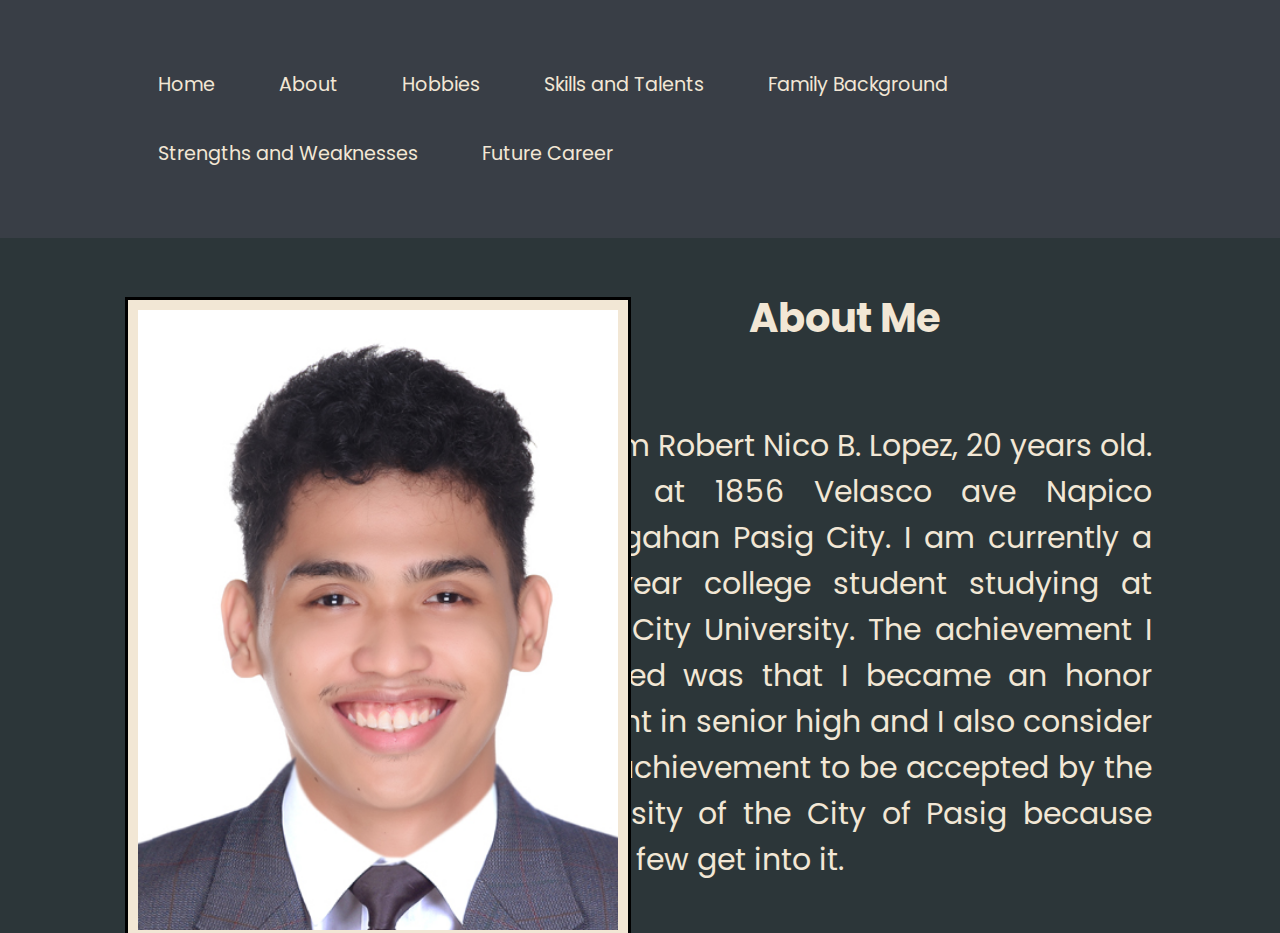
<file: aboutme.html>
<!DOCTYPE html>
<html lang="en">
<head>
    <meta charset="UTF-8">
    <meta http-equiv="X-UA-Compatible" content="IE=edge">
    <meta name="viewport" content="width=device-width, initial-scale=1.0">
    <title>Robert Nico</title>
    <link rel="stylesheet" href="./styles.css">
</head>

<!----Navigation-->
<body style= "background-color: #2C3639;">
    <nav class="navbar navbar-expand-lg fixed-top navbarScroll">
        <div class="container">
            <div class="collapse navbar-collapse" id="navbarSupportedContent">
                <ul class="navbar">
                    
                    <li class="nav-item active">
                        <a class="nav-link" href="index.html">Home</a>
                    </li>
                    <li class="nav-item">
                        <a class="nav-link" href="aboutme.html">About</a>
                    </li>
                    <li class="nav-item">
                        <a class="nav-link" href="hobby.html">Hobbies</a>
                    </li>
                    <li class="nav-item">
                        <a class="nav-link" href="skills.html">Skills and Talents</a>
                    </li>
                    <li class="nav-item">
                        <a class="nav-link" href="fam.html">Family Background</a>
                    </li>
                    <li class="nav-item">
                        <a class="nav-link" href="strength.html">Strengths and Weaknesses</a>
                    </li>
                    <li class="nav-item">
                        <a class="nav-link" href="career.html">Future Career</a>
                    </li>
                </ul>
                
                
            </div>
        </div>
    </nav>
<!--End of Navigation-->

<!--About-->
<div id ="About"></div>
<div class="container">
    <div class="row">
        <div class="about1">
            <img src="aboutme.jpg" width="500" alt="Second Image" id="image2" style="top: 300px;"></div>
            <div class="about2">

                <h1 class = "titleabtme">About Me</h1>
                
                <br>
                <br>
                <br>
                <p style="font-size: 30px; text-align: justify;">Hi! I am Robert Nico B. Lopez, 20 years old. I live at 
                    1856 Velasco ave Napico Manggahan Pasig City. I am currently a first year college student studying at
                     Pasig City University. The achievement I received was that I became an honor student in senior high and I
                      also consider it an achievement to be accepted by the University of the City of Pasig because only a few get 
                      into it.
                </p>
                

                
                
              
                
                
            </div>
        </div>
    </div>
</div>






</body>
</html>
</file>
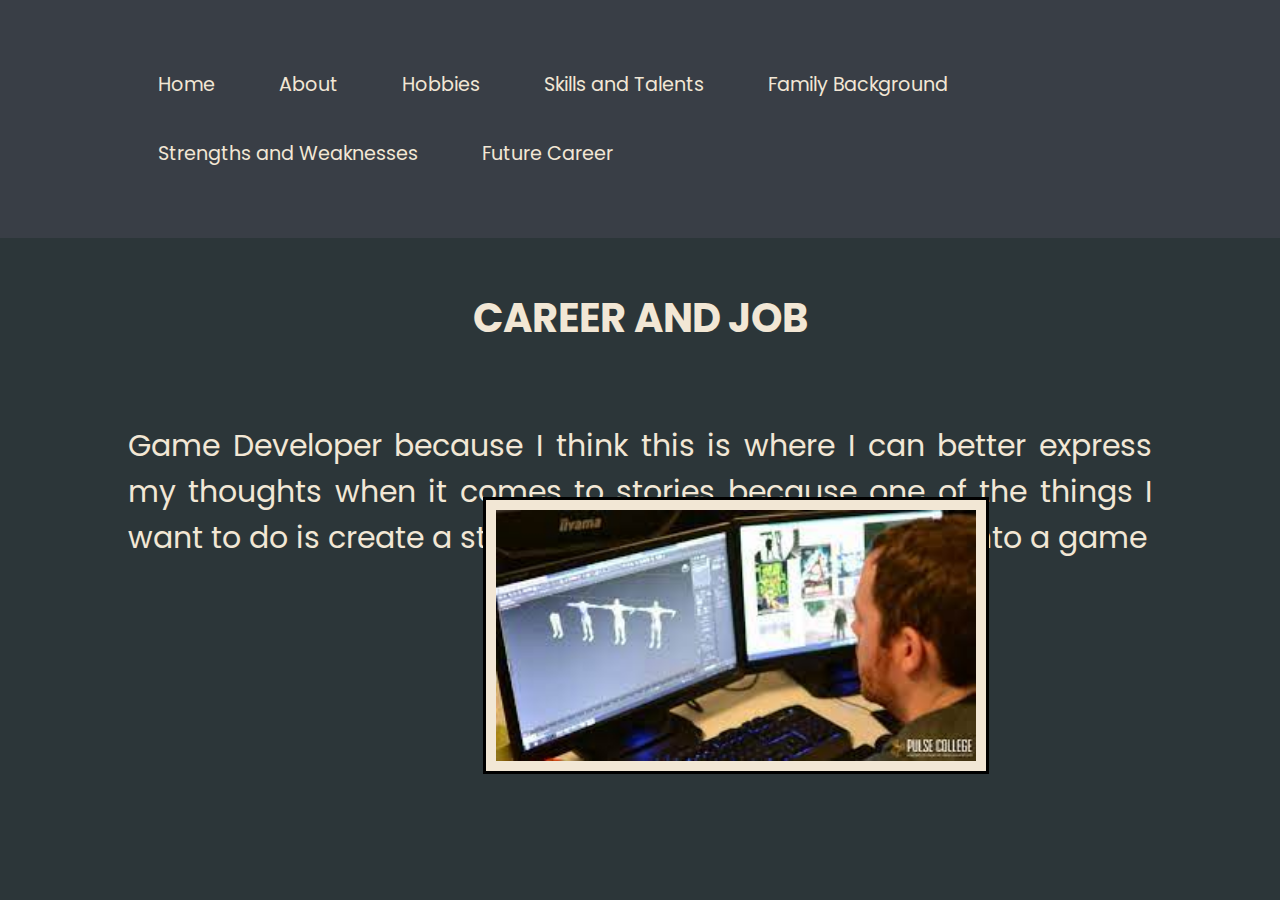
<file: career.html>
<!DOCTYPE html>
<html lang="en">
<head>
    <meta charset="UTF-8">
    <meta http-equiv="X-UA-Compatible" content="IE=edge">
    <meta name="viewport" content="width=device-width, initial-scale=1.0">
    <title>Robert Nico</title>
    <link rel="stylesheet" href="./styles.css">
</head>

<!----Navigation-->
<body style= "background-color: #2C3639;">
    <nav class="navbar navbar-expand-lg fixed-top navbarScroll">
        <div class="container">
            <div class="collapse navbar-collapse" id="navbarSupportedContent">
                <ul class="navbar">
                    
                    <li class="nav-item active">
                        <a class="nav-link" href="index.html">Home</a>
                    </li>
                    <li class="nav-item">
                        <a class="nav-link" href="aboutme.html">About</a>
                    </li>
                    <li class="nav-item">
                        <a class="nav-link" href="hobby.html">Hobbies</a>
                    </li>
                    <li class="nav-item">
                        <a class="nav-link" href="skills.html">Skills and Talents</a>
                    </li>
                    <li class="nav-item">
                        <a class="nav-link" href="fam.html">Family Background</a>
                    </li>
                    <li class="nav-item">
                        <a class="nav-link" href="strength.html">Strengths and Weaknesses</a>
                    </li>
                    <li class="nav-item">
                        <a class="nav-link" href="career.html">Future Career</a>
                    </li>
                </ul>
                
                
            </div>
        </div>
    </nav>
<!--End of Navigation-->

<!--About-->
<div id ="About"></div>
<div class="container">
    <div class="row">
        <div class="about1">
            <center>
                <div class="about2">
                    <h1 class = "titleabtme">CAREER AND JOB</h1>
                    <br>
                    <br>
                    <br>
                    <p style="font-size: 30px; text-align: justify;">Game Developer because I think this is where I can better express my thoughts when it
                         comes to stories because one of the things I want to do is create a story scenario that can be turned into a game

                    </p>
    
                    <div class="pics">
    
                    
                        
                    <img src="CAREER.jpg" width="500" style="top: 500px;">
    
    
                </div>
                </center>         
    
                    
                    
                  
                    
                    
                </div>
            </div>
        </div>
    </div>
    
    
    
    
    
    
    </body>
    </html>
</file>
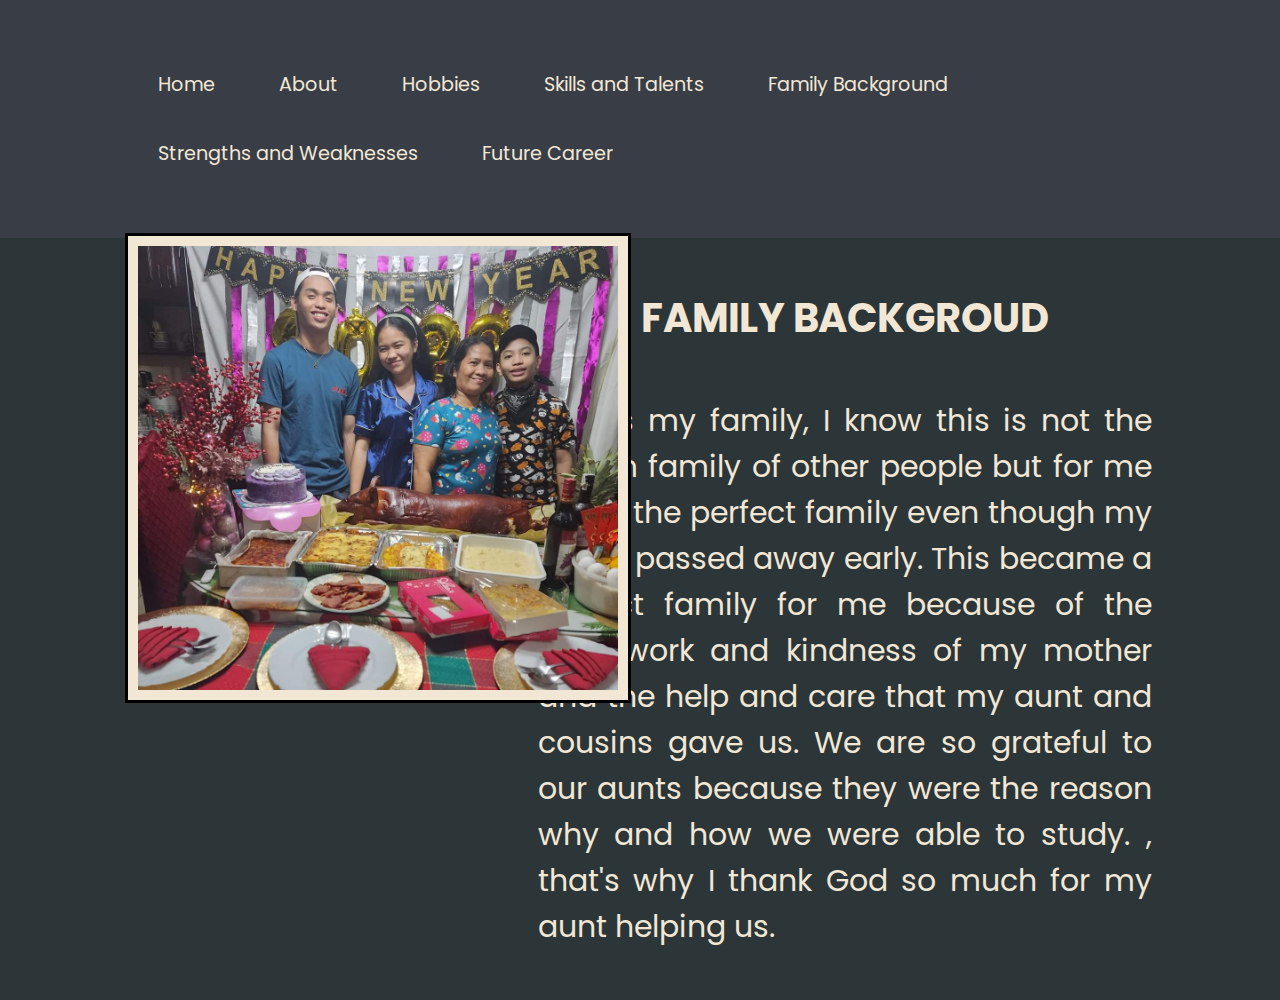
<file: fam.html>
<!DOCTYPE html>
<html lang="en">
<head>
    <meta charset="UTF-8">
    <meta http-equiv="X-UA-Compatible" content="IE=edge">
    <meta name="viewport" content="width=device-width, initial-scale=1.0">
    <title>Robert Nico</title>
    <link rel="stylesheet" href="./styles.css">
</head>

<!----Navigation-->
<body style= "background-color: #2C3639;">
    <nav class="navbar navbar-expand-lg fixed-top navbarScroll">
        <div class="container">
            <div class="collapse navbar-collapse" id="navbarSupportedContent">
                <ul class="navbar">
                    
                    <li class="nav-item active">
                        <a class="nav-link" href="index.html">Home</a>
                    </li>
                    <li class="nav-item">
                        <a class="nav-link" href="aboutme.html">About</a>
                    </li>
                    <li class="nav-item">
                        <a class="nav-link" href="hobby.html">Hobbies</a>
                    </li>
                    <li class="nav-item">
                        <a class="nav-link" href="skills.html">Skills and Talents</a>
                    </li>
                    <li class="nav-item">
                        <a class="nav-link" href="fam.html">Family Background</a>
                    </li>
                    <li class="nav-item">
                        <a class="nav-link" href="strength.html">Strengths and Weaknesses</a>
                    </li>
                    <li class="nav-item">
                        <a class="nav-link" href="career.html">Future Career</a>
                    </li>
                </ul>
                
                
            </div>
        </div>
    </nav>
<!--End of Navigation-->

<!--About-->
<div id ="About"></div>
<div class="container">
    <div class="row">
        <div class="about1">
            <img src="fam1.jpg" width="500" alt="Second Image" id="image2"></div>
            <div class="about2">
                <h1 class = "titleabtme">FAMILY BACKGROUD</h1>
                <br>
                <br>
                <p style="font-size: 30px; text-align: justify;">This is my family, I know this is not the dream family of other people but for me this is the perfect 
                    family even though my father passed away early. This became a perfect family for me because of the hard work 
                    and kindness of my mother and the help and care that my aunt and cousins ​​gave us. We are so grateful to 
                    our aunts because they were the reason why and how we were able to study. , that's why I thank God so much for 
                    my aunt helping us.                 
                </p>
                

                
                
              
                
                
            </div>
        </div>
    </div>
</div>






</body>
</html>
</file>
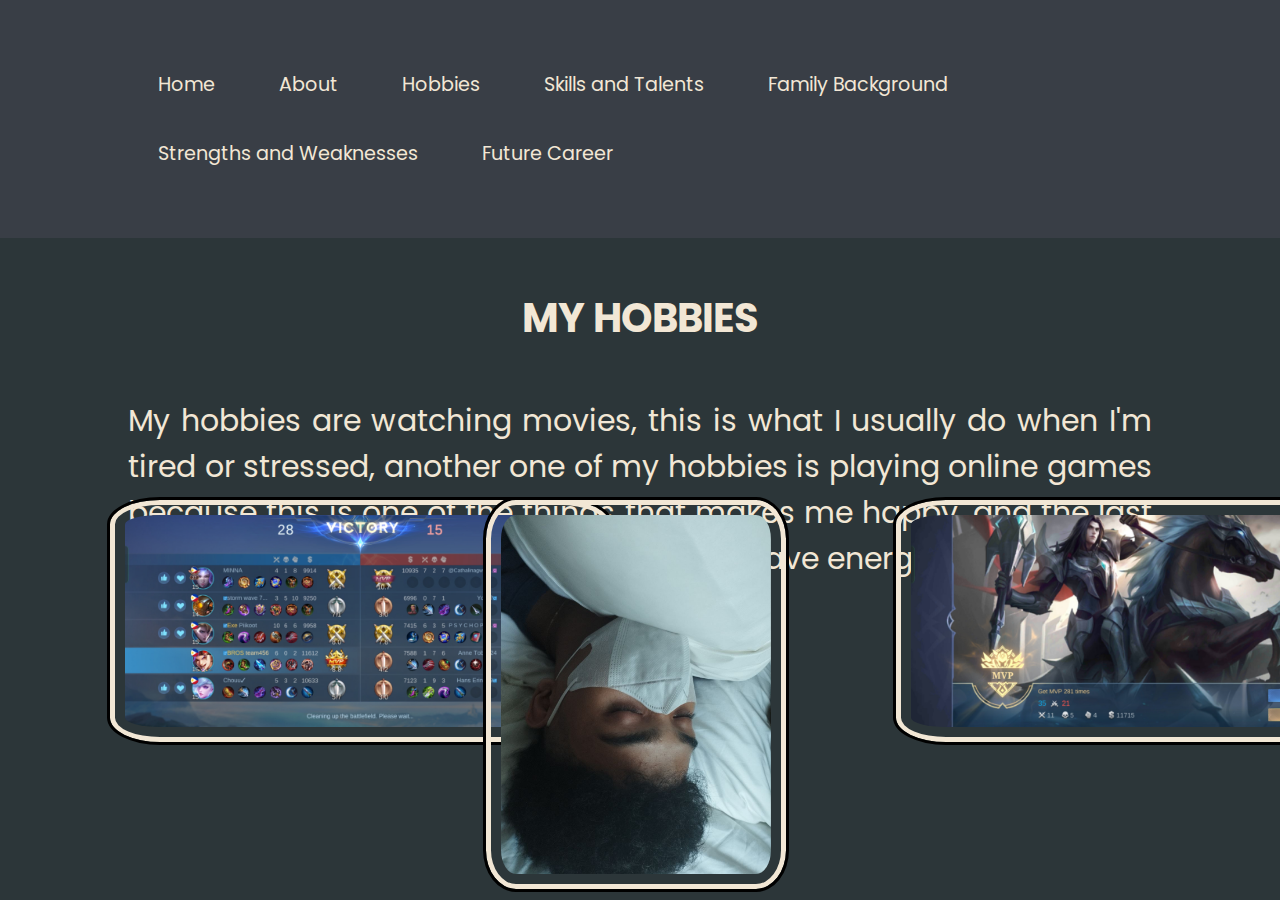
<file: hobby.html>
<!DOCTYPE html>
<html lang="en">
<head>
    <meta charset="UTF-8">
    <meta http-equiv="X-UA-Compatible" content="IE=edge">
    <meta name="viewport" content="width=device-width, initial-scale=1.0">
    <title>Robert Nico</title>
    <link rel="stylesheet" href="./styles.css">
</head>

<!----Navigation-->
<body style= "background-color: #2C3639;">
    <nav class="navbar navbar-expand-lg fixed-top navbarScroll">
        <div class="container">
            <div class="collapse navbar-collapse" id="navbarSupportedContent">
                <ul class="navbar">
                    
                    <li class="nav-item active">
                        <a class="nav-link" href="index.html">Home</a>
                    </li>
                    <li class="nav-item">
                        <a class="nav-link" href="aboutme.html">About</a>
                    </li>
                    <li class="nav-item">
                        <a class="nav-link" href="hobby.html">Hobbies</a>
                    </li>
                    <li class="nav-item">
                        <a class="nav-link" href="skills.html">Skills and Talents</a>
                    </li>
                    <li class="nav-item">
                        <a class="nav-link" href="fam.html">Family Background</a>
                    </li>
                    <li class="nav-item">
                        <a class="nav-link" href="strength.html">Strengths and Weaknesses</a>
                    </li>
                    <li class="nav-item">
                        <a class="nav-link" href="career.html">Future Career</a>
                    </li>
                </ul>
                
                
            </div>
        </div>
    </nav>
<!--End of Navigation-->

<!--About-->
<div id ="About"></div>
<div class="container">
    <div class="row">
        <div class="about1">
          
                <img src="hobbies2.jpg" width="1000%" style="position: absolute; top: 500px; left: 110px; border-radius: 50% ;max-width: 500px; margin-right: 20px; border-radius: 10%; border: 5px solid #F2E7D5; padding: 10px;"></img>
                <img src="hobbies1.jpg" width="300" style="position: absolute; top: 500px; right: 700px; border-radius: 50%; max-width: 500px; margin-right: 20px; border-radius: 10%; border:  5px solid #F2E7D5; padding: 10px;"></img>
                <img src="hobbies3.jpg" width="1000%" style="position: absolute; top: 500px; left: 70%; border-radius: 50% ;max-width: 500px; margin-right: 20px; border-radius: 10%; border: 5px solid #F2E7D5; padding: 10px;"></img>
            
            <div class="about2">
                <h1 class = "titleabtme">MY HOBBIES</h1>
                <br>
                <br>
                <p style="font-size: 30px; text-align: justify;"> My hobbies are watching movies, this is what I usually do when I'm tired or stressed, another one of my hobbies is playing online games because this is one of the things that makes me happy, and the last one is sleep because we need to sleep to have energy
                </p>
                

                
                
              
                
                
            </div>
        </div>
    </div>
</div>






</body>
</html>
</file>
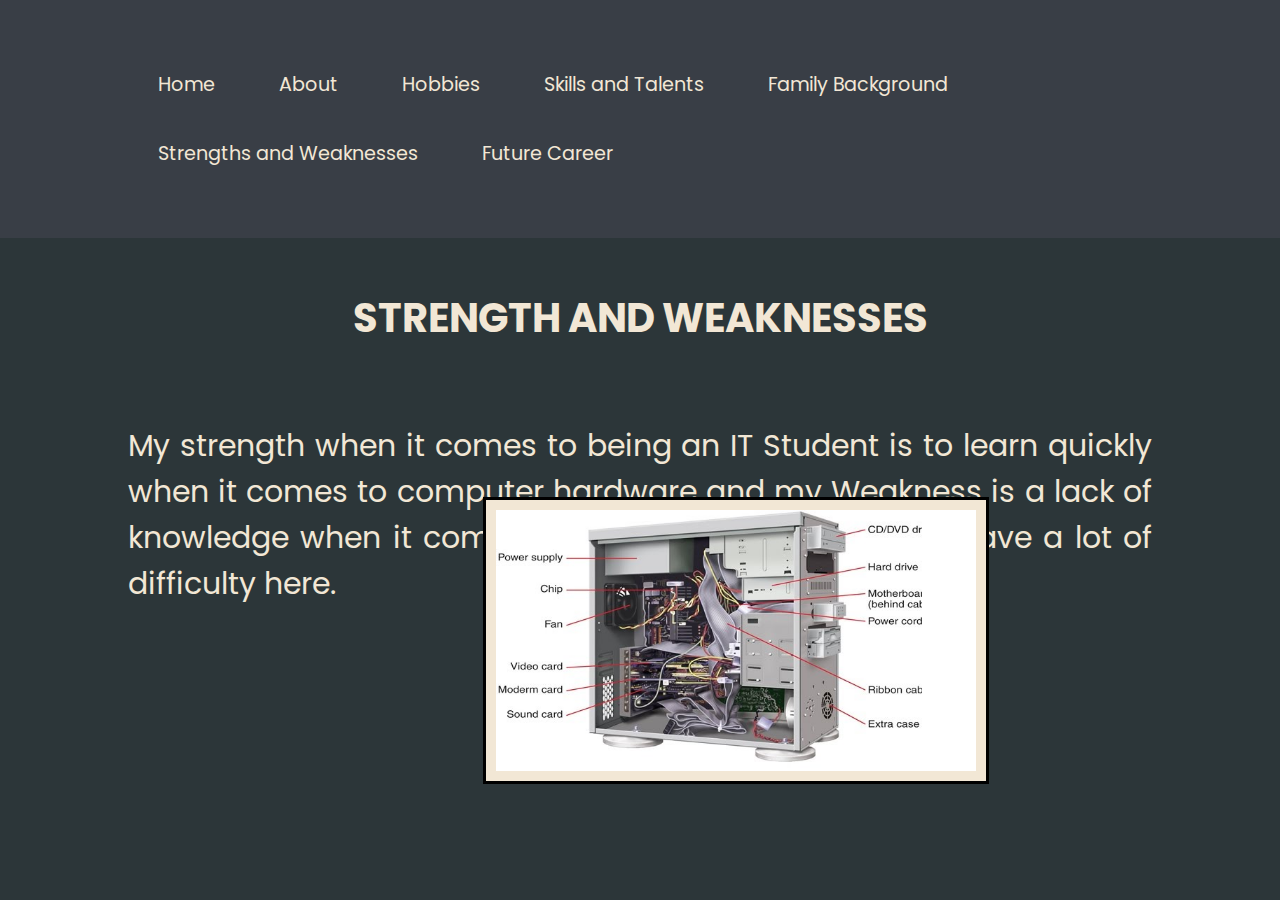
<file: strength.html>
<!DOCTYPE html>
<html lang="en">
<head>
    <meta charset="UTF-8">
    <meta http-equiv="X-UA-Compatible" content="IE=edge">
    <meta name="viewport" content="width=device-width, initial-scale=1.0">
    <title>Robert Nico</title>
    <link rel="stylesheet" href="./styles.css">
</head>

<!----Navigation-->
<body style= "background-color: #2C3639;">
    <nav class="navbar navbar-expand-lg fixed-top navbarScroll">
        <div class="container">
            <div class="collapse navbar-collapse" id="navbarSupportedContent">
                <ul class="navbar">
                    
                    <li class="nav-item active">
                        <a class="nav-link" href="index.html">Home</a>
                    </li>
                    <li class="nav-item">
                        <a class="nav-link" href="aboutme.html">About</a>
                    </li>
                    <li class="nav-item">
                        <a class="nav-link" href="hobby.html">Hobbies</a>
                    </li>
                    <li class="nav-item">
                        <a class="nav-link" href="skills.html">Skills and Talents</a>
                    </li>
                    <li class="nav-item">
                        <a class="nav-link" href="fam.html">Family Background</a>
                    </li>
                    <li class="nav-item">
                        <a class="nav-link" href="strength.html">Strengths and Weaknesses</a>
                    </li>
                    <li class="nav-item">
                        <a class="nav-link" href="career.html">Future Career</a>
                    </li>
                </ul>
                
                
            </div>
        </div>
    </nav>
<!--End of Navigation-->

<!--About-->
<div id ="About"></div>
<div class="container">
    <div class="row">
        <div class="about1">
          
           <center>
            <div class="about2">
                <h1 class = "titleabtme">STRENGTH AND WEAKNESSES</h1>
                <br>
                <br>
                <br>
                <p style="font-size: 30px; text-align: justify;">My strength when it comes to being an IT Student is to learn quickly when it comes to computer 
                    hardware and my Weakness is a lack of knowledge when it comes to programming because I have a lot of 
                    difficulty here.
                </p>

                <div class="pics">

                
                    
                <img src="strength2.jpg" width="500" style="top: 500px;">


            </div>
            </center>         

                
                
              
                
                
            </div>
        </div>
    </div>
</div>






</body>
</html>
</file>
<file: styles.css>
@import url('https://fonts.googleapis.com/css2?family=Poppins&display=swap');

* {
    color: #F2E7D5;
    font-family: 'Poppins', sans-serif;
    padding: 0;
    margin: 0;
    box-sizing: border-box;
}


.container{
    padding: 50px 10%;
}

nav{
    display: flex;
    align-items: center;
    justify-content: space-evenly;
    flex-wrap: wrap;
    background-color: #393E46;
    overflow: hidden;
}

nav ul li{
    display: inline-block;
    list-style: none;
    margin: 20px;
}

nav ul li a{
    color:#F2E7D5;
    text-decoration: none;
    font-size: larger;
    position: relative;
    padding: 0px 10px;
}

nav ul li a::after{
    content: '';
    width: 0;
    height: 3px;
    background: #F2E7D5;
    position: absolute;
    left: 0;
    bottom: 0;
    transition: 0.5s;
}
nav ul li a:hover::after{
    width: 100%;
}

img {
    border: 10px solid #F2E7D5;
    outline: solid #000000;
    padding-left: 0px;
    position: fixed; left: 38%; bottom: 200px;
  }

  h1 {
    font-size: 40px;
    text-align: center; right: 500px; 
    position: fixed 20px;
  }

  .row{
    display: flex;
    justify-content: space-between;
    flex-wrap: wrap;
  }

  #image2{
    border: 10px solid #F2E7D5;
    outline: solid #000000;
    position: fixed; left: 10%; bottom: 200px;

  }

  .about2{
    flex-basis: 60%;


  }
</file>
